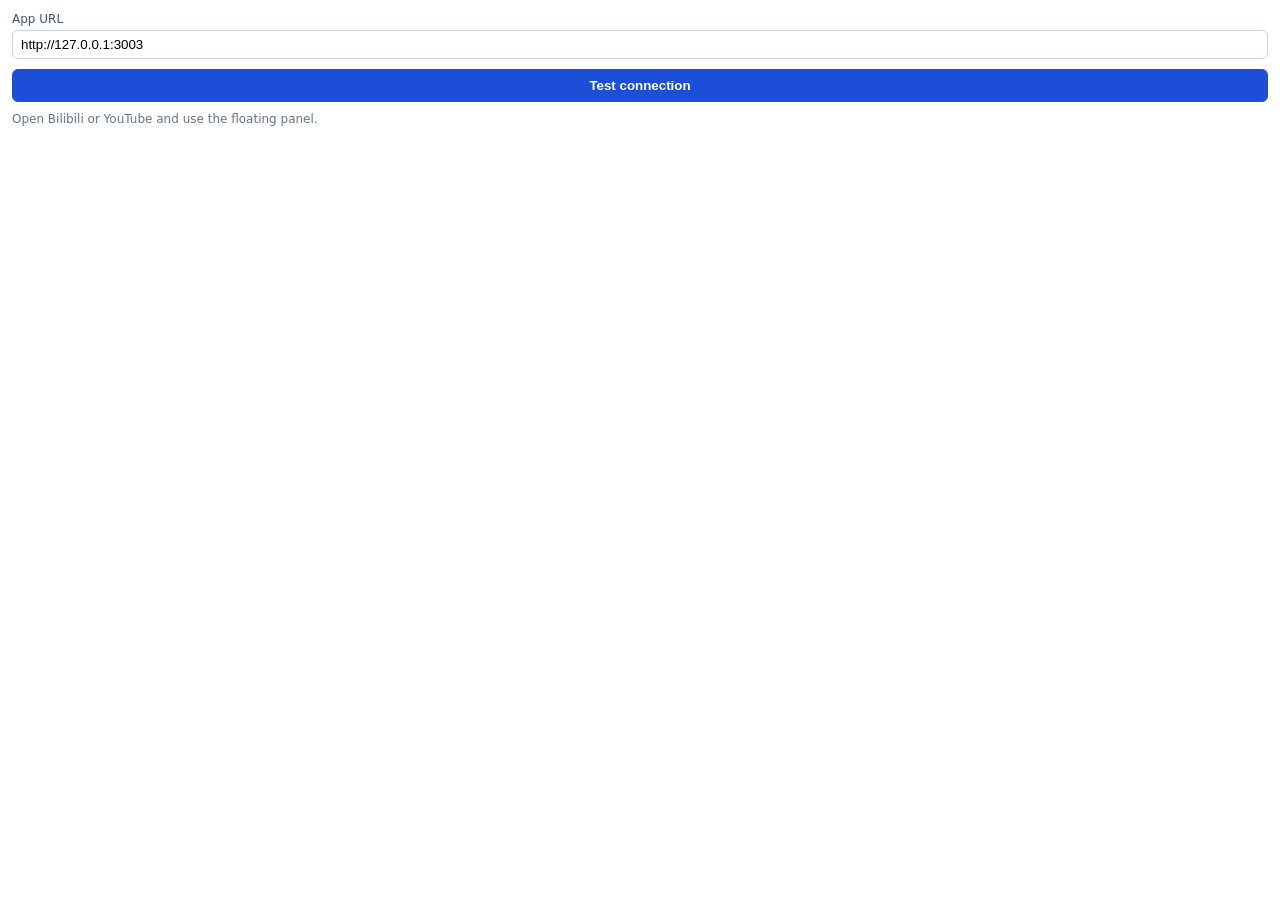
<file: extension/popup/popup.html>
<!DOCTYPE html>
<html lang="en">
  <head>
    <meta charset="utf-8" />
    <title>Drill Clip Extractor</title>
    <style>
      body {
        font-family: system-ui, -apple-system, sans-serif;
        font-size: 13px;
        margin: 12px;
        min-width: 260px;
        color: #0f172a;
      }
      label {
        display: block;
        margin-bottom: 4px;
        color: #475569;
        font-size: 12px;
      }
      input {
        width: 100%;
        box-sizing: border-box;
        border: 1px solid #cbd5e1;
        border-radius: 6px;
        padding: 6px 8px;
        margin-bottom: 10px;
      }
      button {
        width: 100%;
        border: 1px solid #1d4ed8;
        background: #1d4ed8;
        color: #fff;
        border-radius: 6px;
        padding: 8px;
        font-weight: 600;
        cursor: pointer;
      }
      #status {
        margin-top: 10px;
        font-size: 12px;
        color: #64748b;
      }
      #status.ok {
        color: #15803d;
      }
      #status.err {
        color: #b91c1c;
      }
    </style>
  </head>
  <body>
    <label for="api-base">App URL</label>
    <input id="api-base" type="text" value="http://127.0.0.1:3003" />
    <button id="test" type="button">Test connection</button>
    <p id="status">Open Bilibili or YouTube and use the floating panel.</p>
    <script src="popup.js"></script>
  </body>
</html>
</file>
